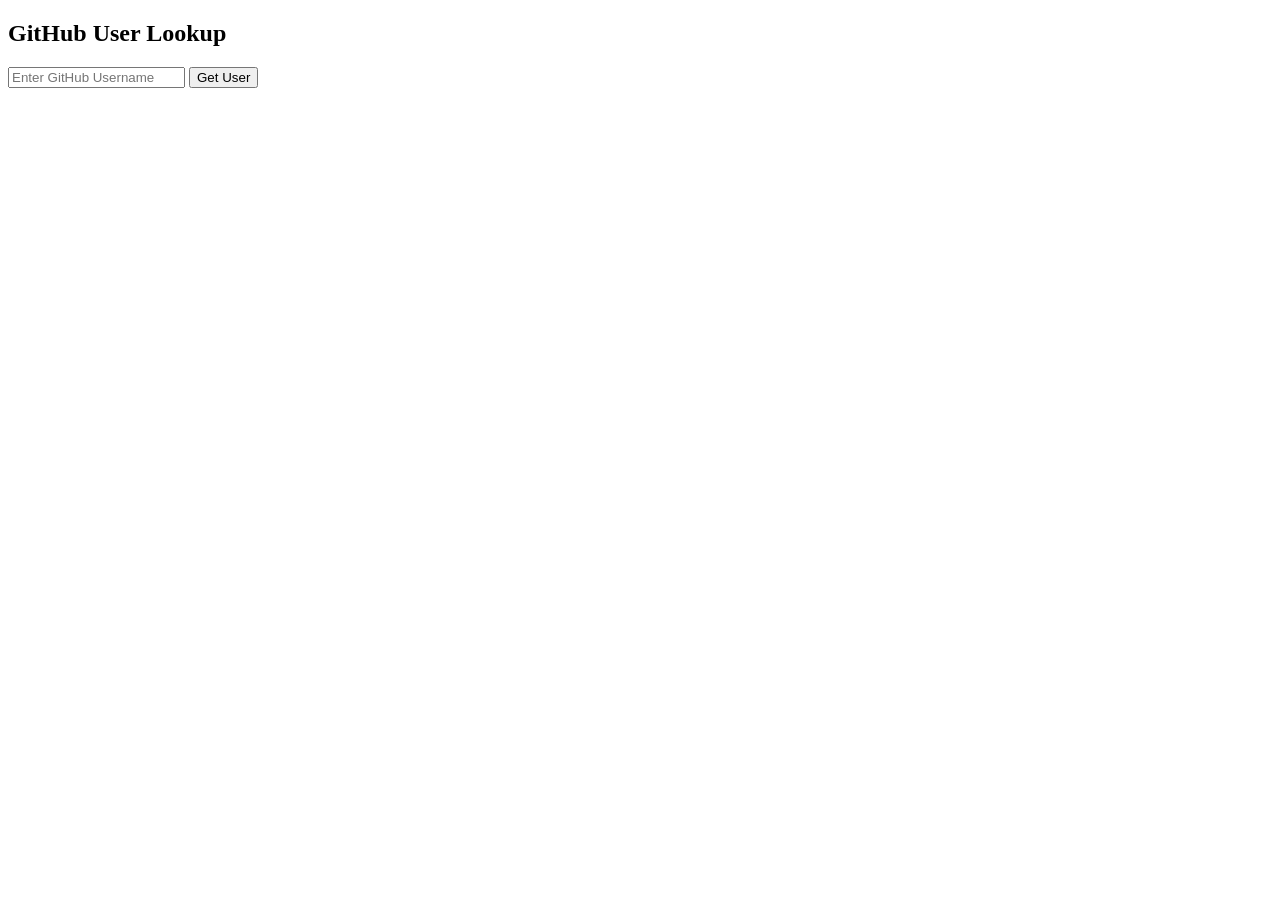
<file: github_api.html>
<!DOCTYPE html>
<html lang="en">
<head>
    <title>GitHub API Example</title>
</head>
<body>
    <h2>GitHub User Lookup</h2>
    <input type="text" id="username" placeholder="Enter GitHub Username">
    <button onclick="getUser()">Get User</button>
    <div id="userResult"></div>
 
    <script>
        function getUser() {
            let username = document.getElementById("username").value;
            let url = `https://api.github.com/users/${username}`;
            
            fetch(url)
                .then(response => response.json())
                .then(data => {
                   document.getElementById("userResult").innerHTML = `
                       <h3>${data.name || "No Name Found"}</h3>
                       <img src="${data.avatar_url}" width="100">
                       <p>Public Repos: ${data.public_repos}</p>
                       <p>Followers: ${data.followers}</p>
                    `;
                })
                .catch(error => console.error("Error fetching GitHub data:", error));
        }
    </script>
</body>
</html>
</file>
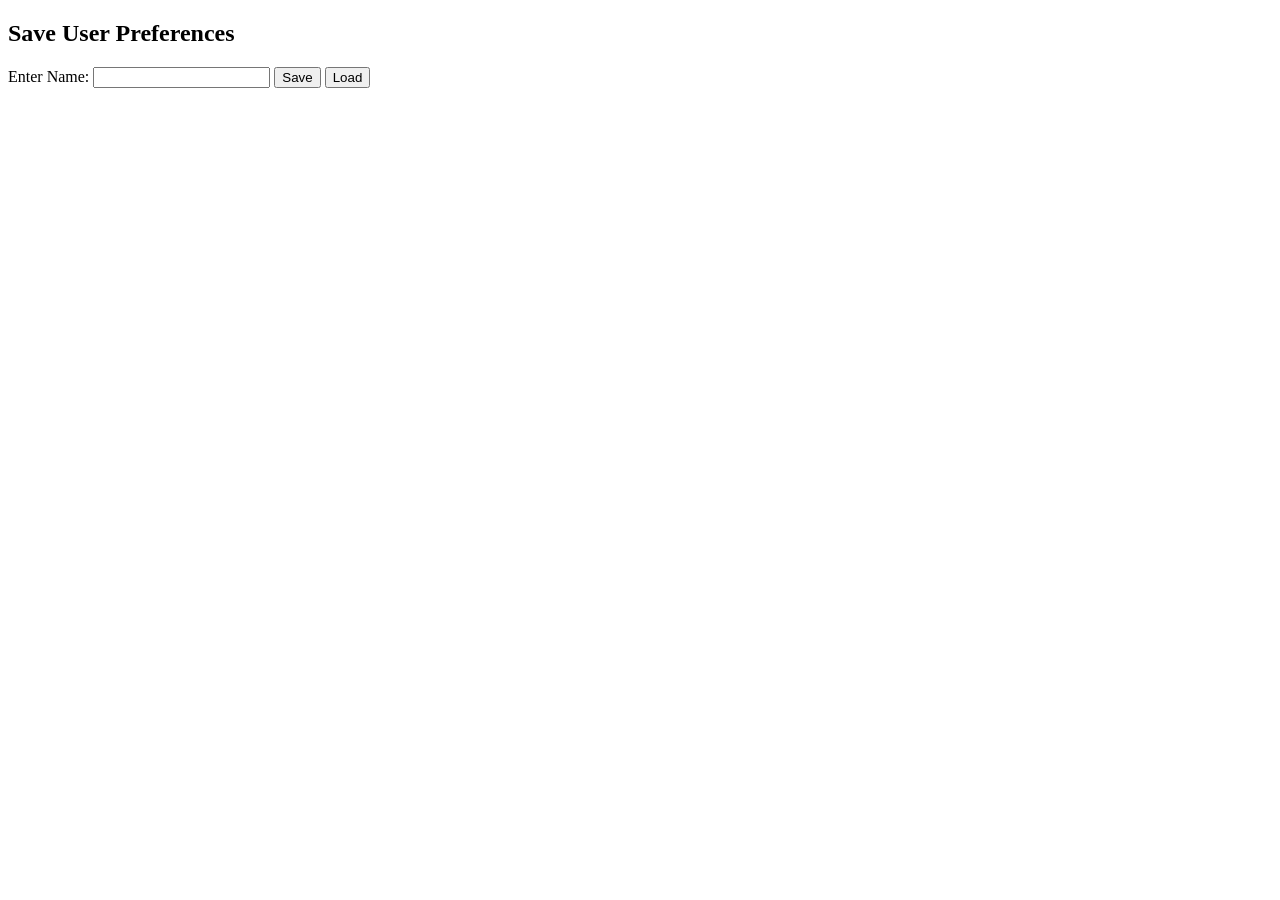
<file: local_storage.html>
<!DOCTYPE html>
<html lang="en">
<head>
    <title>Local Storage Example</title>
</head>
<body>
    <h2>Save User Preferences</h2>
    <label for="username">Enter Name:</label>
    <input type="text" id="username">
    <button onclick="saveData()">Save</button>
    <button onclick="loadData()">Load</button>
    <p id="display"></p>
 
    <script>
        function saveData()
        {
            let name =document.getElementById("username").value;
            localStorage.setItem("userName", name);
            alert("Data Saved!");
        }
        function loadData()
        {
            let name = localStorage.getItem("userName");
            document.getElementById("display").innerText = name ? "Welcome, " + name : "No data saved!";
        }
    </script>
</body>
</html>
</file>
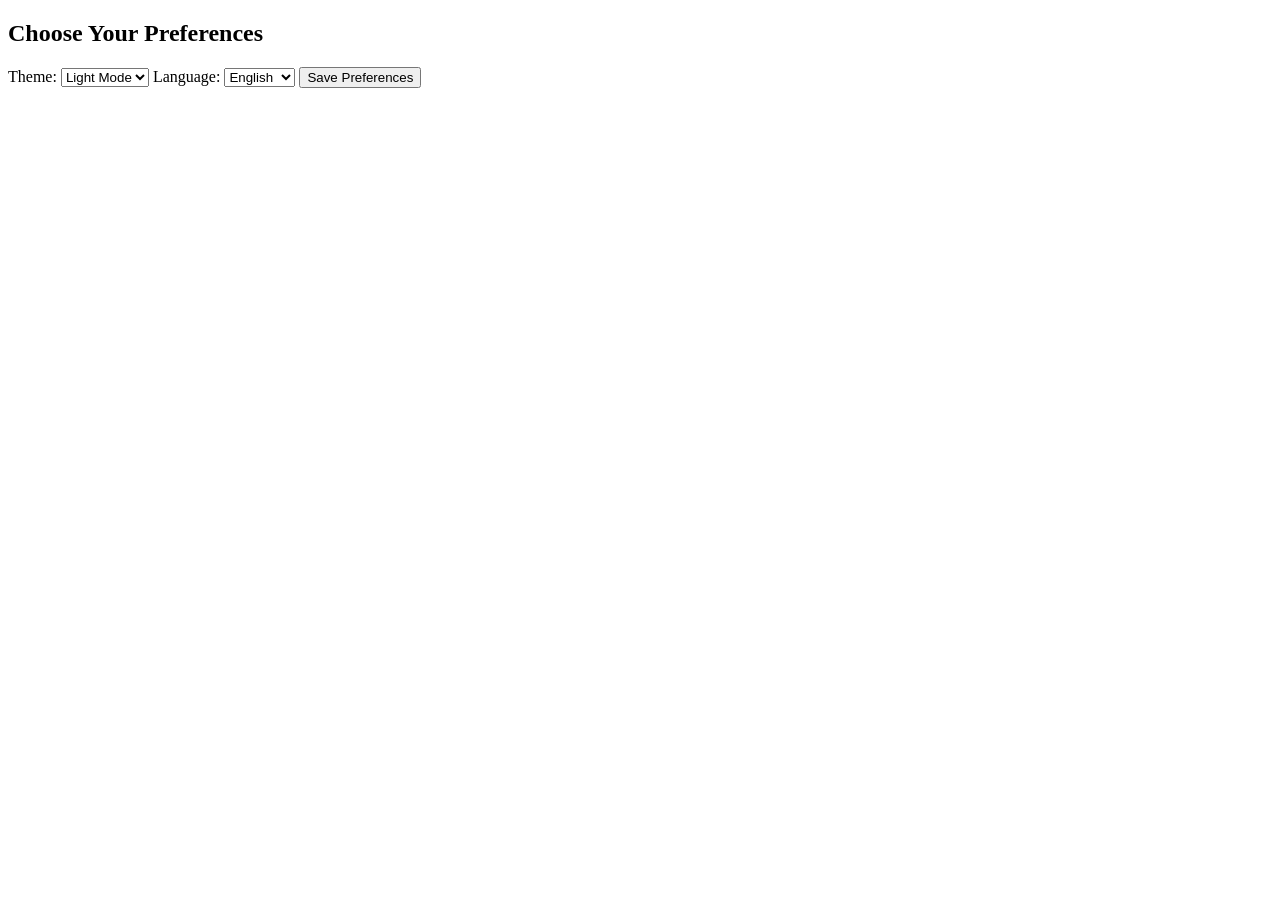
<file: user_preferences.html>
<!DOCTYPE html>
<html lang="en">
<head>
    <title>Local Storage - User Preferences</title>
    <style>
        body.dark-mode { background-color: black; color: white; }
    </style>
</head>
<body>
    <h2>Choose Your Preferences</h2>
    
<label>Theme:</label>
    <select id="theme">
        <option value="light">Light Mode</option>
        <option value="dark">Dark Mode</option>
    </select>
 
   
<label>Language:</label>
    <select id="language">
        <option value="en">English</option>
        <option value="es">Spanish</option>
    </select>
 
    <button onclick="savePreferences()">Save Preferences</button>
    <p id="message"></p>
 
    <script>
        function savePreferences() {
           let theme = document.getElementById("theme").value;
           let language = document.getElementById("language").value;
           localStorage.setItem("theme", theme);
           localStorage.setItem("language", language);
           applyPreferences();
           document.getElementById("message").innerText = "Preferences Saved!";
        }
 
        function applyPreferences() {
            let savedTheme = localStorage.getItem("theme");
            let savedLanguage = localStorage.getItem("language");
            
            if (savedTheme === "dark") {
               document.body.classList.add("dark-mode");
            } else {
               document.body.classList.remove("dark-mode");
            }
 
           document.getElementById("theme").value = savedTheme || "light";
           document.getElementById("language").value = savedLanguage || "en";
        }
 
        applyPreferences();
    </script>
</body>
</html>
</file>
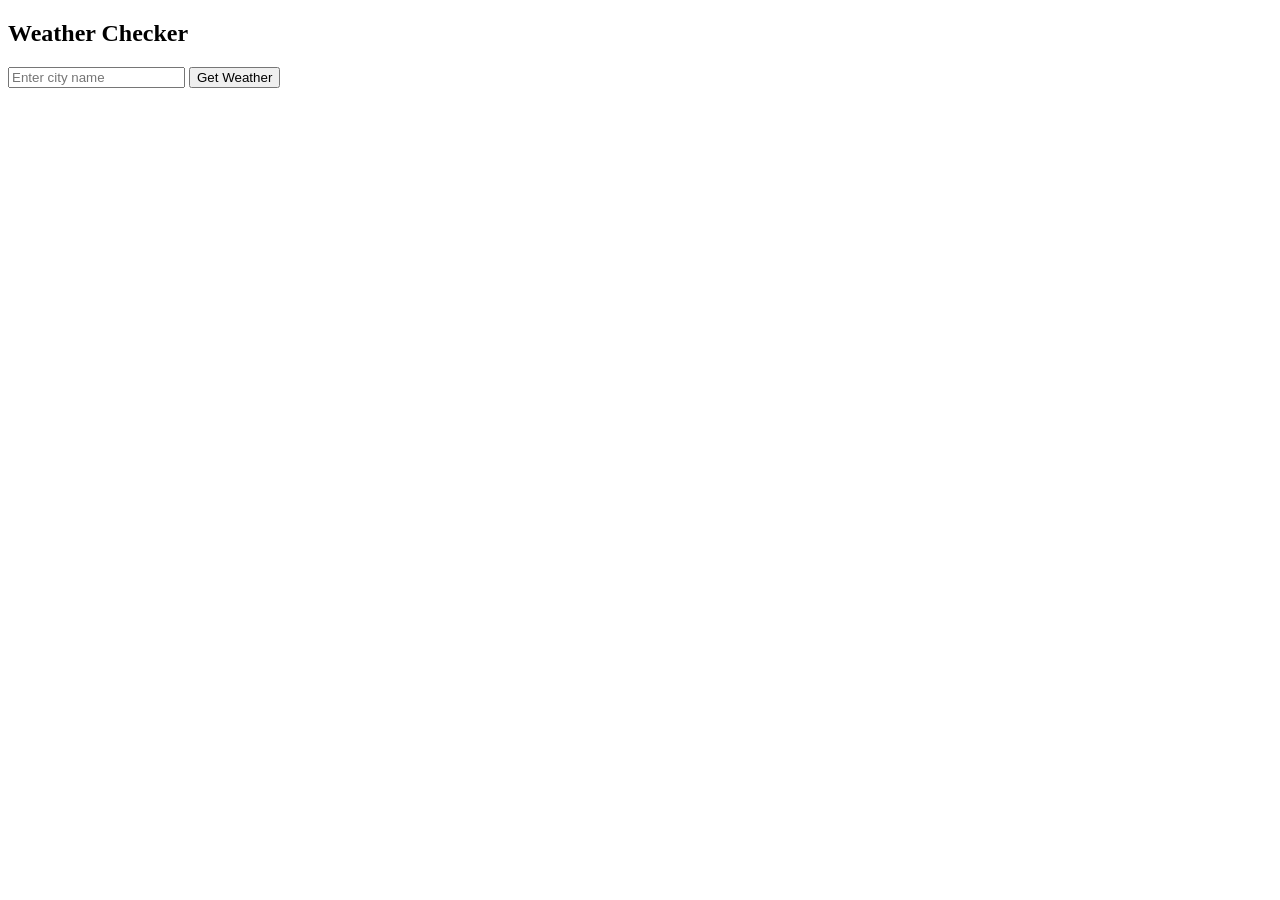
<file: weather_api.html>
<!DOCTYPE html>
<html lang="en">
<head>
    <title>Weather API Example</title>
</head>
<body>
    <h2>Weather Checker</h2>
    <input type="text" id="city" placeholder="Enter city name">
    <button onclick="getWeather()">Get Weather</button>
    <p id="weatherResult"></p>
 
    <script>
        function getWeather() {
            let city = document.getElementById("city").value;
            let apiKey = "82ee6423748cc01d1cb1ca9793cbf2c4"; // Replace with your OpenWeatherMap API key
            let url = `https://api.openweathermap.org/data/2.5/weather?q=${city}&appid=${apiKey}&units=metric`;
 
        fetch(url)
             .then(response => response.json())
             .then(data => {
                 document.getElementById("weatherResult").innerHTML = `
             <p>Temperature: ${data.main.temp}°C</p>
            <img src="https://openweathermap.org/img/w/${data.weather[0].icon}.png">
            <p>${data.weather[0].description}</p>
            `;
          })
                .catch(error => console.error("Error fetching weather data:", error));
        }
    </script>
</body>
</html>
</file>
